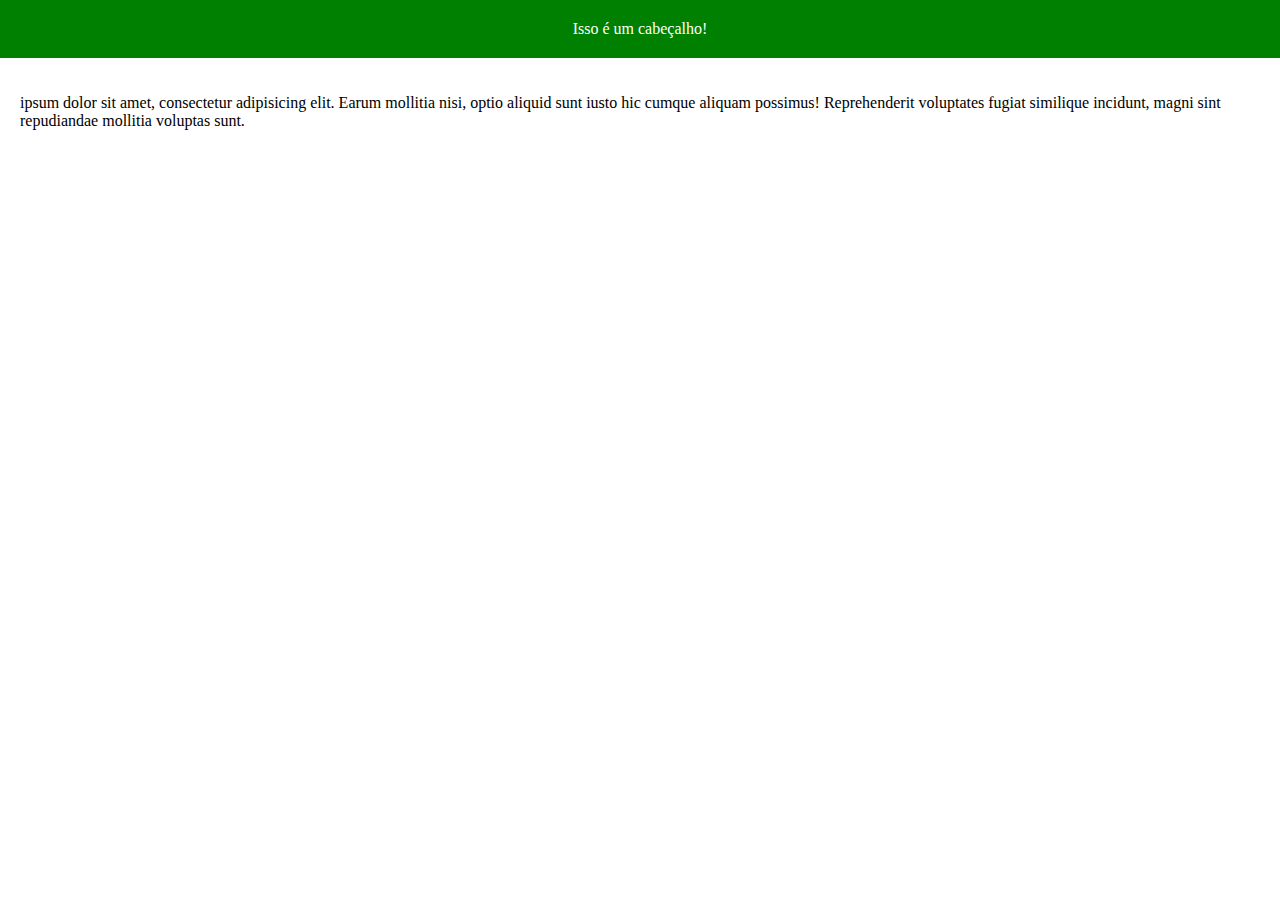
<file: MAO_NA_MASSA#02_media-query/index.html>
<!DOCTYPE html>
<html lang="pt-br">

<head>
    <meta charset="utf-8">
    <title>Exemplo de Viewport + Medias Queries</title>
    <meta name="viewport" content="widht=device-width, initial-scale=1">
    <link rel="stylesheet" href="style.css">
</head>

<body>


    <div class="cabecalho">
        Isso é um cabeçalho!
    </div>

    <div class="conteudo">
        <p> ipsum dolor sit amet, consectetur adipisicing elit. Earum mollitia nisi, optio aliquid sunt iusto hic
        cumque aliquam possimus! Reprehenderit voluptates fugiat similique incidunt, magni sint repudiandae mollitia
        voluptas sunt.</p>
    </div>

</body>

</html>
</file>
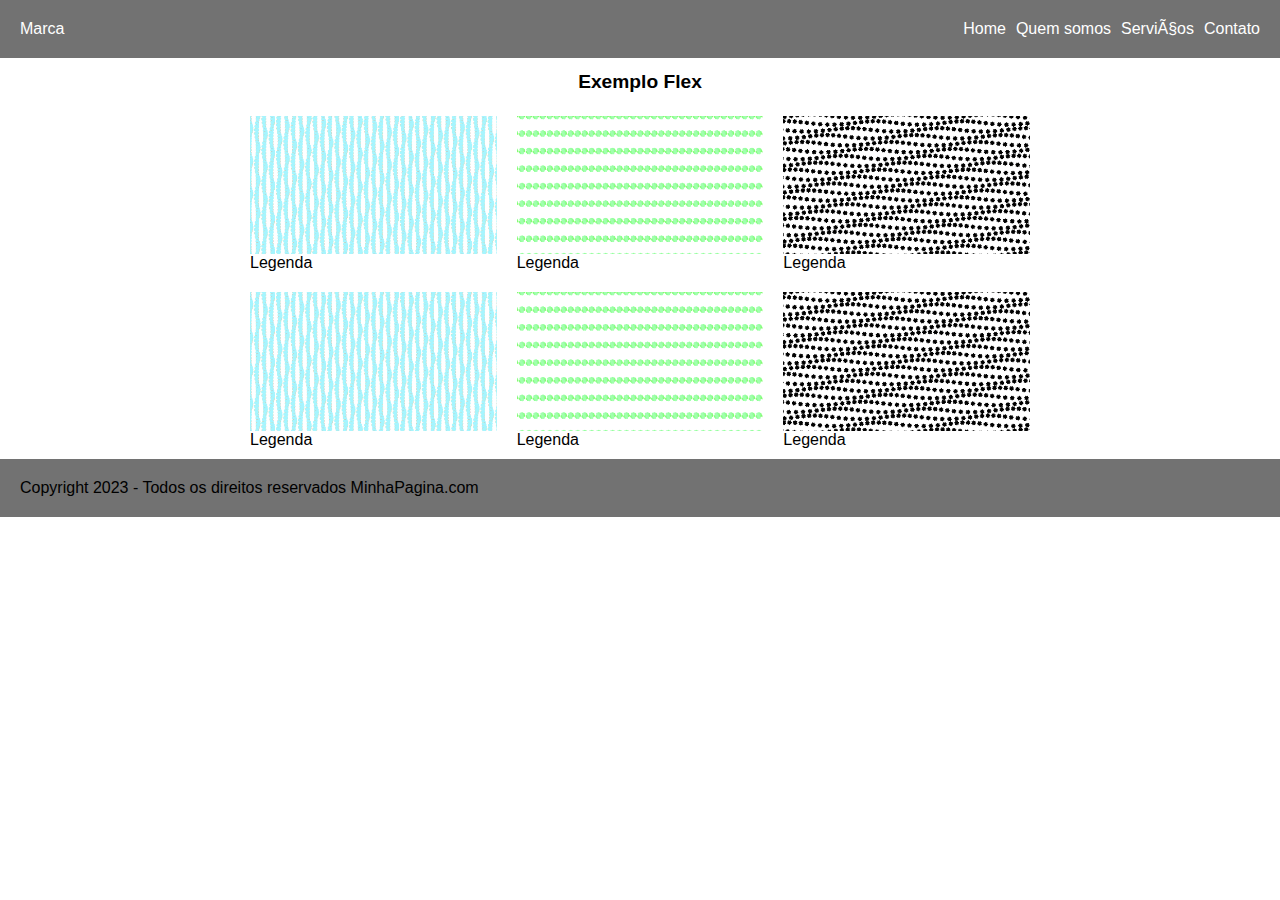
<file: MAo_NA_MASSA#03_layout-flex/index.html>
<!DOCTYPE html>

<html>

<head>
    <metac charset="UTF-8">
        <title>Exemplo Flex</title>
        <link rel="stylesheet" href="style.css">
        <meta name="viewport" content="width=device-width, initial-scale=1">
</head>

<body>

    <header class="header">
        <a href="#">Marca</a>

        <nav>
            <ul class="menu">
                <li><a href="#">Home</a></li>
                <li><a href="#">Quem somos</a></li>
                <li><a href="#">Serviços</a></li>
                <li><a href="#">Contato</a></li>
            </ul>
        </nav>

    </header>

    <h1>Exemplo Flex</h1>

    <section class="flex">
        <div>
            <img src="img/img1.png">
            <p>Legenda</p>
        </div>

        <div>
            <img src="img/img2.png">
            <p>Legenda</p>
        </div>

        <div>
            <img src="img/img3.png">
            <p>Legenda</p>
        </div>

        <div>
            <img src="img/img1.png">
            <p>Legenda</p>
        </div>

        <div>
            <img src="img/img2.png">
            <p>Legenda</p>
        </div>

        <div>
            <img src="img/img3.png">
            <p>Legenda</p>
        </div>
    </section>




    <footer class="footer">
        Copyright 2023 - Todos os direitos reservados MinhaPagina.com
    </footer>

</body>

</html>
</file>
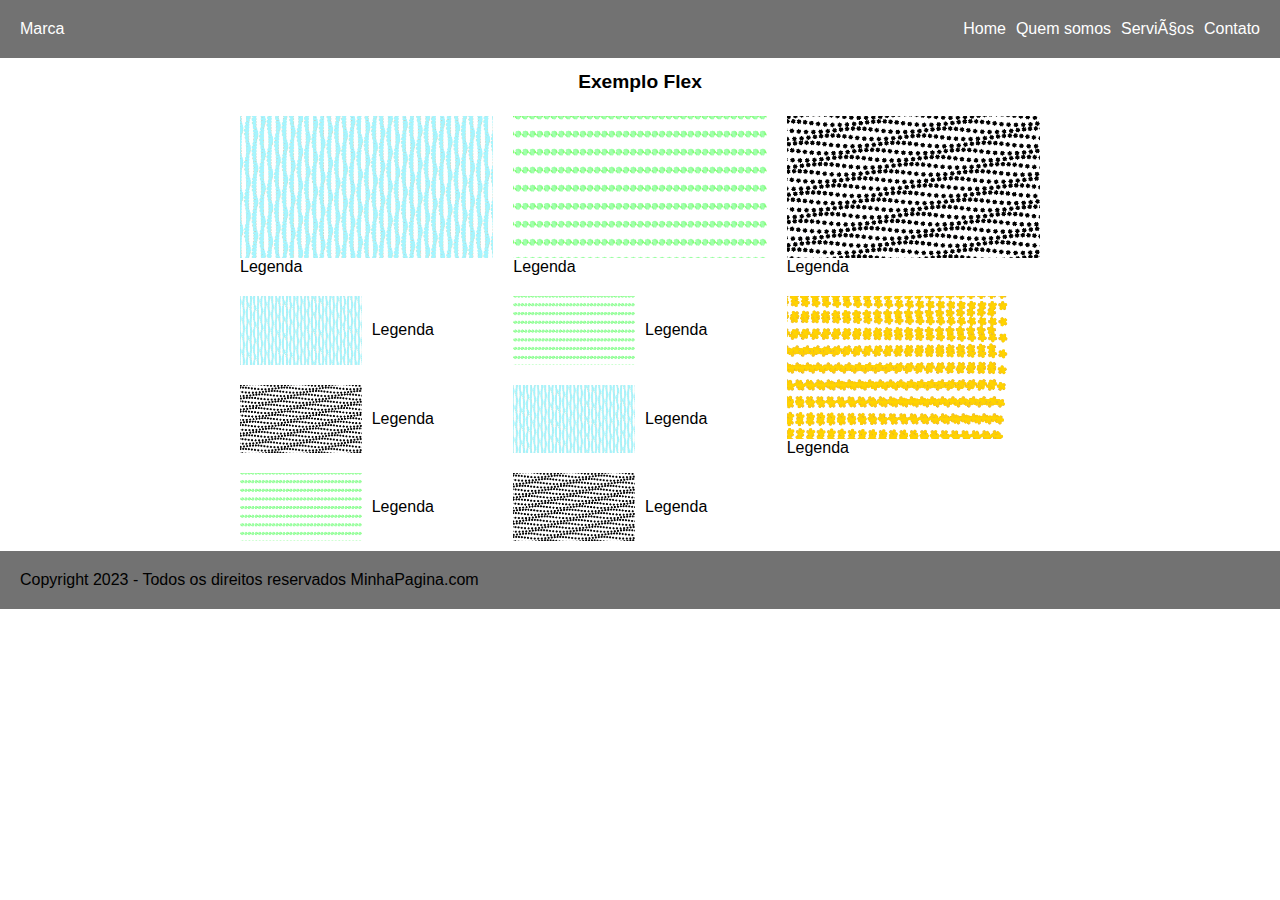
<file: MAo_NA_MASSA#04_layout-Grid/index.html>
<!DOCTYPE html>

<html>

<head>
    <metac charset="UTF-8">
        <title>Exemplo Grid</title>
        <link rel="stylesheet" href="style.css">
        <meta name="viewport" content="width=device-width, initial-scale=1">
</head>

<body>

    <header class="header">
        <a href="#">Marca</a>

        <nav>
            <ul class="menu">
                <li><a href="#">Home</a></li>
                <li><a href="#">Quem somos</a></li>
                <li><a href="#">Serviços</a></li>
                <li><a href="#">Contato</a></li>
            </ul>
        </nav>

    </header>

    <h1>Exemplo Flex</h1>

    <section class="grid">
        <div>
            <img src="img/img1.png">
            <p>Legenda</p>
        </div>

        <div>
            <img src="img/img2.png">
            <p>Legenda</p>
        </div>

        <div>
            <img src="img/img3.png">
            <p>Legenda</p>
        </div>

        <div class="card">
            <img src="img/img1.png">
            <p>Legenda</p>
        </div>

        <div class="card">
            <img src="img/img2.png">
            <p>Legenda</p>
        </div class="card">

        <div class="card">
            <img src="img/img3.png">
            <p>Legenda</p>
        </div>

        <div class="card">
            <img src="img/img1.png">
            <p>Legenda</p>
        </div class="card">

        <div class="card">
            <img src="img/img2.png">
            <p>Legenda</p>
        </div>

        <div class="card">
            <img src="img/img3.png">
            <p>Legenda</p>
        </div>

        <div class="banner">
            <img src="img/img4.png">
            <p>Legenda</p>
        </div>
    </section>




    <footer class="footer">
        Copyright 2023 - Todos os direitos reservados MinhaPagina.com
    </footer>

</body>

</html>
</file>
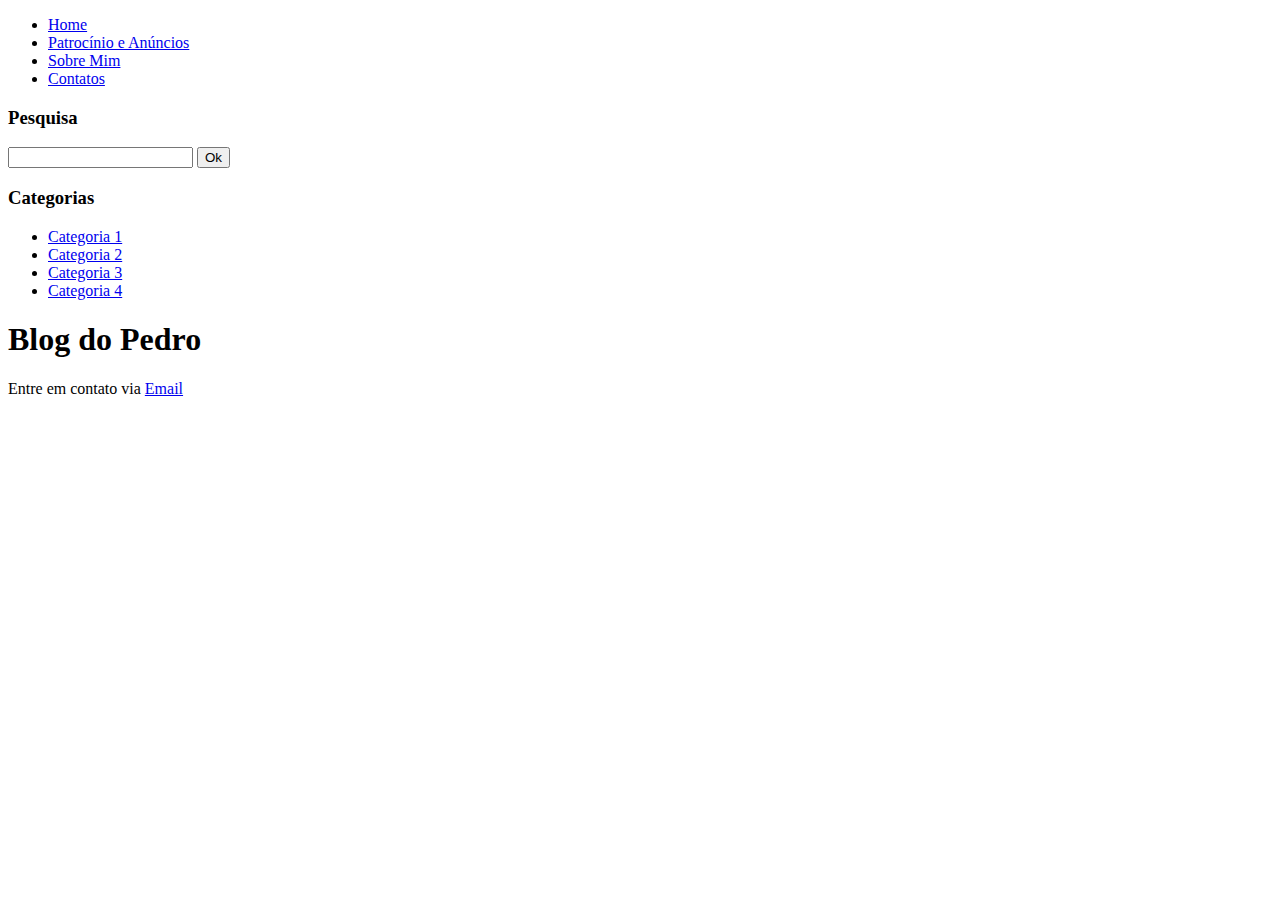
<file: MAO_NA_MASSA#01/modulos/contato.html>
<!DOCTYPE html>
<html lang="en">

<head>
    <meta charset="UTF-8">
    <meta http-equiv="X-UA-Compatible" content="IE=edge">
    <meta name="viewport" content="width=device-width, initial-scale=1.0">
    <title>Blog do Pedro
    </title>
</head>

<body>
    <!-- Cabeçalho-->
    <header>
    <nav class="caixa-menuprincipal">
        <ul>
            <li><a href="#">Home</a></li>
            <li><a href="#">Patrocínio e Anúncios</a></li>
            <li><a href="#">Sobre Mim</a></li>
            <li><a href="#">Contatos</a></li>
        </ul>
    </nav>
    </header>
    <aside>
        <div class="caixa-pesquisa">
            <h3 class="titulo">Pesquisa</h3>
            <input type="text" class="texto-pesquisa">
            <button>Ok</button>
        </div>


        <div class="caixa-categoria">
            <h3 class="titulo">Categorias</h3>
            <ul>
                <li><a href="#">Categoria 1</a></li>
                <li><a href="#">Categoria 2</a></li>
                <li><a href="#">Categoria 3</a></li>
                <li><a href="#">Categoria 4</a></li>
            </ul>
        </div>

    </aside>

    <!-- Conteudo -->
    <main>
        <h1>Blog do Pedro</h1>
        
        Entre em contato via <a href="mailto:">Email</a>
    </main>
</body>

</html>
</file>
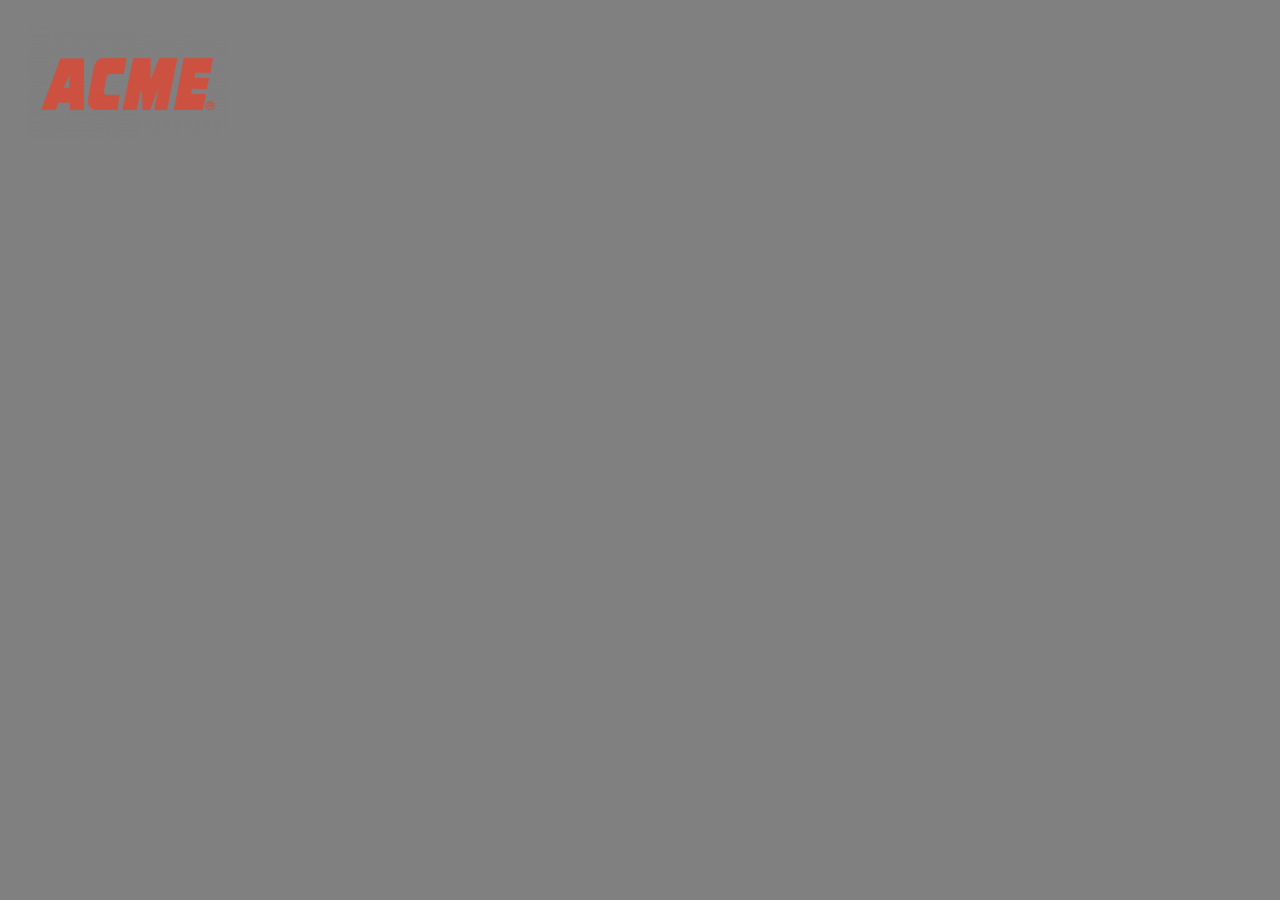
<file: MAO_NA_MASSA#01/modulos/patrocinio.html>
<!DOCTYPE html>
<html lang="en">

<head>
    <meta charset="UTF-8">
    <meta http-equiv="X-UA-Compatible" content="IE=edge">
    <meta name="viewport" content="width=device-width, initial-scale=1.0">
    <title>Document</title>
    <link rel="stylesheet" href="../assets/css/p.css">
</head>

<body>
    <div id="div-logo">
        <img src="../assets/img/logo.png" width="200px">
    </div>
</body>

</html>
</file>
<file: MAO_NA_MASSA#02_media-query/style.css>
/* Comportamento normal Desktop */

body{
    margin: 0px;
    padding: 0px;
}

.cabecalho{
    background: green;
    padding: 20px;
    color: white;
    text-align: center;
}

.conteudo{
    padding: 20px;
}

/* Breakpoin para resoluções especificas (smartphones, tablets, dispositivos pequenos)*/

/* Breakpoint: 600 */
@media screen and (max-width:600px){

    .cabecalho{
        display: none;
    }

    .conteudo{
        font-size: 150%;
    }

}

/* Breakpoint: 1024 */
@media screen and (min-width:601px)and (max-width:1024px){

    .cabecalho{
        background: blue;
        height: 100px;
    }

    

}

/* Breakpoint: 1024 */
@media screen and (min-width:1025px)and (max-width:1200px){

    .cabecalho{
        background:orange;
    }

    

}
</file>
<file: MAo_NA_MASSA#03_layout-flex/style.css>
/* Definicoes gerais- Inicio*/

html{
    height: 100%;
}

body, ul, li, p{
    margin: 0px;
    padding: 0px;
    font-size: 1rem;
    font-family: Arial, Helvetica, sans-serif;
}



h1{
    font-size: 120%;
    text-align: center;
}

img{
    max-width: 100%;
    display: block;
}

/* Definicoes gerais- Fim*/

/* CSS Cabecalho- Inicio*/
.header{
    background: #727272;
    display: flex;
    flex-wrap: wrap;
    justify-content: space-between;
    align-items: center;
    padding: 20px;
}

.menu{
    display: flex;
}

.menu li{
    list-style: none;
    margin-left: 10px;
}
.header a{
    text-decoration: none;
    color: white;
}
/* CSS Cabecalho- Fim*/

/* CSS Rodape- Inicio*/
.footer{
    background: #727272;
    display: flex;
    flex-wrap: wrap;
    justify-content: space-between;
    align-items: center;
    padding: 20px;
}
/* CSS Rodape- Fim*/


/* CSS Flexbox 1 - Inicio*/

.flex{
    display: flex;
    flex-wrap: wrap;
    max-width: 800px;
    margin: 0 auto;
}

.flex > div{
    flex: 1 1 200px;
    margin: 10px;
}
/* CSS Flexbox 1 - Fim*/
</file>
<file: MAo_NA_MASSA#04_layout-Grid/style.css>
/* Definicoes gerais- Inicio*/

html{
    height: 100%;
}

body, ul, li, p{
    margin: 0px;
    padding: 0px;
    font-size: 1rem;
    font-family: Arial, Helvetica, sans-serif;
}



h1{
    font-size: 120%;
    text-align: center;
}

img{
    max-width: 100%;
    display: block;
}

/* Definicoes gerais- Fim*/

/* CSS Cabecalho- Inicio*/
.header{
    background: #727272;
    display: flex;
    flex-wrap: wrap;
    justify-content: space-between;
    align-items: center;
    padding: 20px;
}

.menu{
    display: flex;
}

.menu li{
    list-style: none;
    margin-left: 10px;
}
.header a{
    text-decoration: none;
    color: white;
}
/* CSS Cabecalho- Fim*/

/* CSS Rodape- Inicio*/
.footer{
    background: #727272;
    display: flex;
    flex-wrap: wrap;
    justify-content: space-between;
    align-items: center;
    padding: 20px;
}
/* CSS Rodape- Fim*/


/* CSS Grid 1 - Inicio*/

.grid{
    display: grid;
    grid-template-columns: repeat(3, 1fr);
    grid-gap: 20px;
    max-width: 800px;
    margin: 0 auto;
    padding: 10px;
}

.card{
    display: grid;
    grid-template-columns: 1fr 1fr;
    align-items: center;
    grid-gap: 10px;
    
}

.banner{
    grid-column: 3;
    grid-row: 2/5;
}

@media screen and (max-width:600px) {
    .grid{
        grid-template-columns: 1fr 1fr;
    }
    .card{
        display: block;
    }

    .card:nth-child(9){
        display: none;
    }

    .banner{
        display: none;
    }
}

/* CSS Grid 1 - Fim*/
</file>
<file: MAO_NA_MASSA#01/assets/css/p.css>
body{
    background-color: grey;
}
#div-logo{
    padding:20px ;
}
</file>
